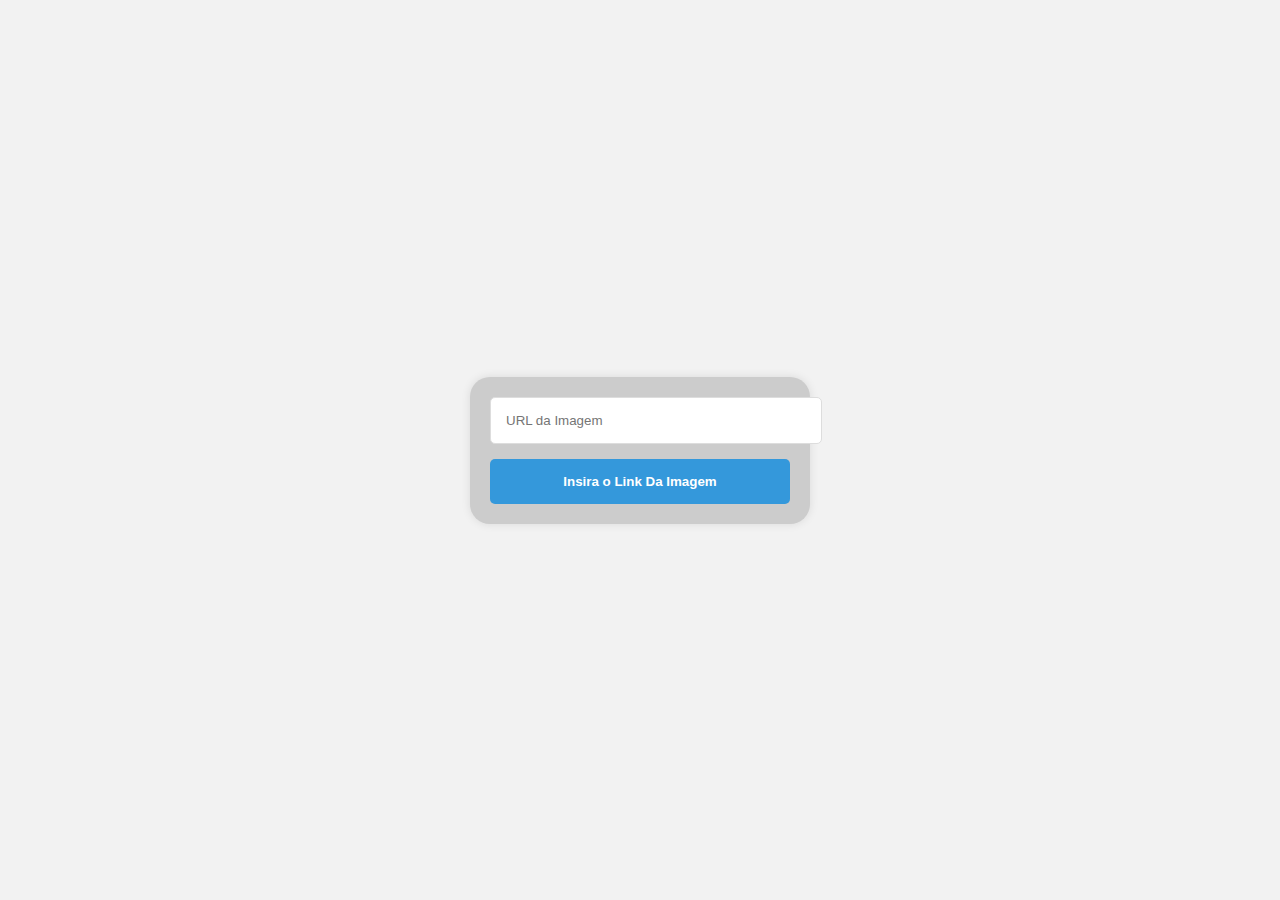
<file: index.html>
<!DOCTYPE html>
<html lang="en">
<head>
  <meta charset="UTF-8">
  <link rel="stylesheet" href="style.css">
</head>
<body>
  <div class="container">
    <form>
      <input type="text" class="input" placeholder="URL da Imagem">
      <button class="button">Insira o Link Da Imagem</button>
    </form>
  </div>
</body>
</html>
</file>
<file: style.css>
body {
    margin: 0;
    padding: 0;
    font-family: Arial, sans-serif;
    background-color: #f2f2f2;
  }
  
  .container {
    display: flex;
    justify-content: center;
    align-items: center;
    height: 100vh;
  }
  
  form {
    background-color: #ccc;
    width: 300px;
    padding: 20px;
    border-radius: 20px;
    box-shadow: 0px 0px 10px rgba(0, 0, 0, 0.1);
    margin: 0 auto;
  }
  
  .input {
    width: 100%;
    padding: 15px;
    margin-bottom: 15px;
    outline: none;
    border-radius: 5px;
    border: 1px solid #ddd;
  }
  
  .button {
    width: 100%;
    padding: 15px;
    border: none;
    border-radius: 5px;
    background-color: #3498db;
    color: white;
    font-weight: bold;
    cursor: pointer;
    transition: background-color 0.3s;
  }
  
  .button:hover {
    background-color: #2980b9;
  }
</file>
